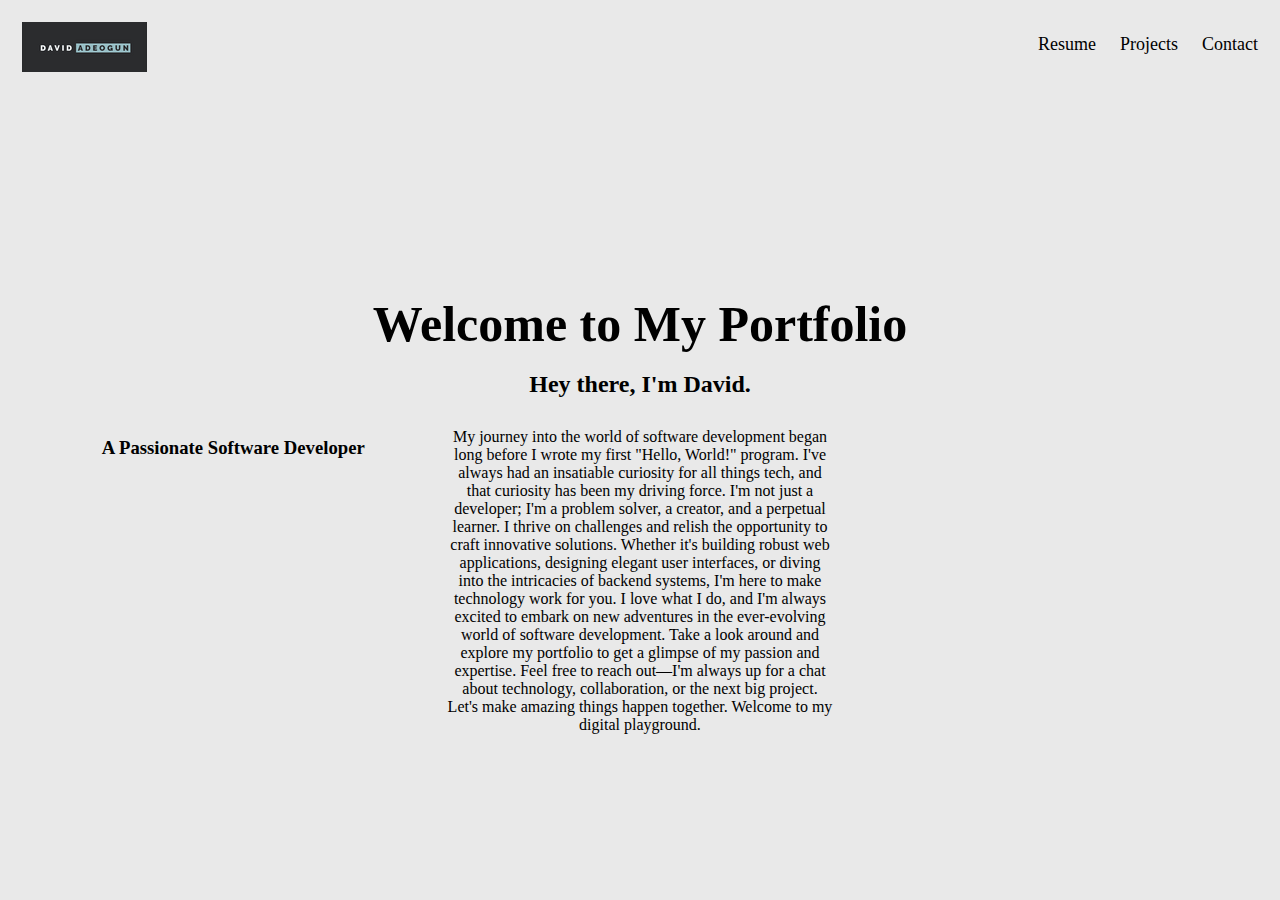
<file: index.html>
<!DOCTYPE html>
<html lang="en">
<head>
    <meta charset="UTF-8">
    <meta http-equiv="X-UA-Compatible" content="IE=edge">
    <meta name="viewport" content="width=device-width, initial-scale=1.0">
    <title>David Adeogun | Home</title>
    <link rel="stylesheet" href="style.css">
    <link rel="stylesheet" href="script.js">
</head>
<header>
    <div class="header">
        <a href="index.html" class="logo"><img src="rsz_1rsz_logo.png" alt="My Personal Logo"></a>
        <div class="header-right">
          <a href="resume.html">Resume</a>
          <a href="projects.html">Projects</a>
          <a href="contact.html">Contact</a>
        </div>
      </div>
</header>


<body>
    <section class="hero-msg">
        <h1>Welcome to My Portfolio</h1>
        <h2>Hey there, I'm David.</h2>
        <h3>A Passionate Software Developer</h3>
            <p>My journey into the world of software development began long before I wrote my first "Hello, World!" program. I've always had an insatiable curiosity for all things tech, and that curiosity has been my driving force.

                I'm not just a developer; I'm a problem solver, a creator, and a perpetual learner. I thrive on challenges and relish the opportunity to craft innovative solutions.
                
                Whether it's building robust web applications, designing elegant user interfaces, or diving into the intricacies of backend systems, I'm here to make technology work for you. I love what I do, and I'm always excited to embark on new adventures in the ever-evolving world of software development.
                
                Take a look around and explore my portfolio to get a glimpse of my passion and expertise. Feel free to reach out—I'm always up for a chat about technology, collaboration, or the next big project. Let's make amazing things happen together.
                
                Welcome to my digital playground.
            </p>
    </section>
<main>
    
</main>
  
</body>
</html>
</file>
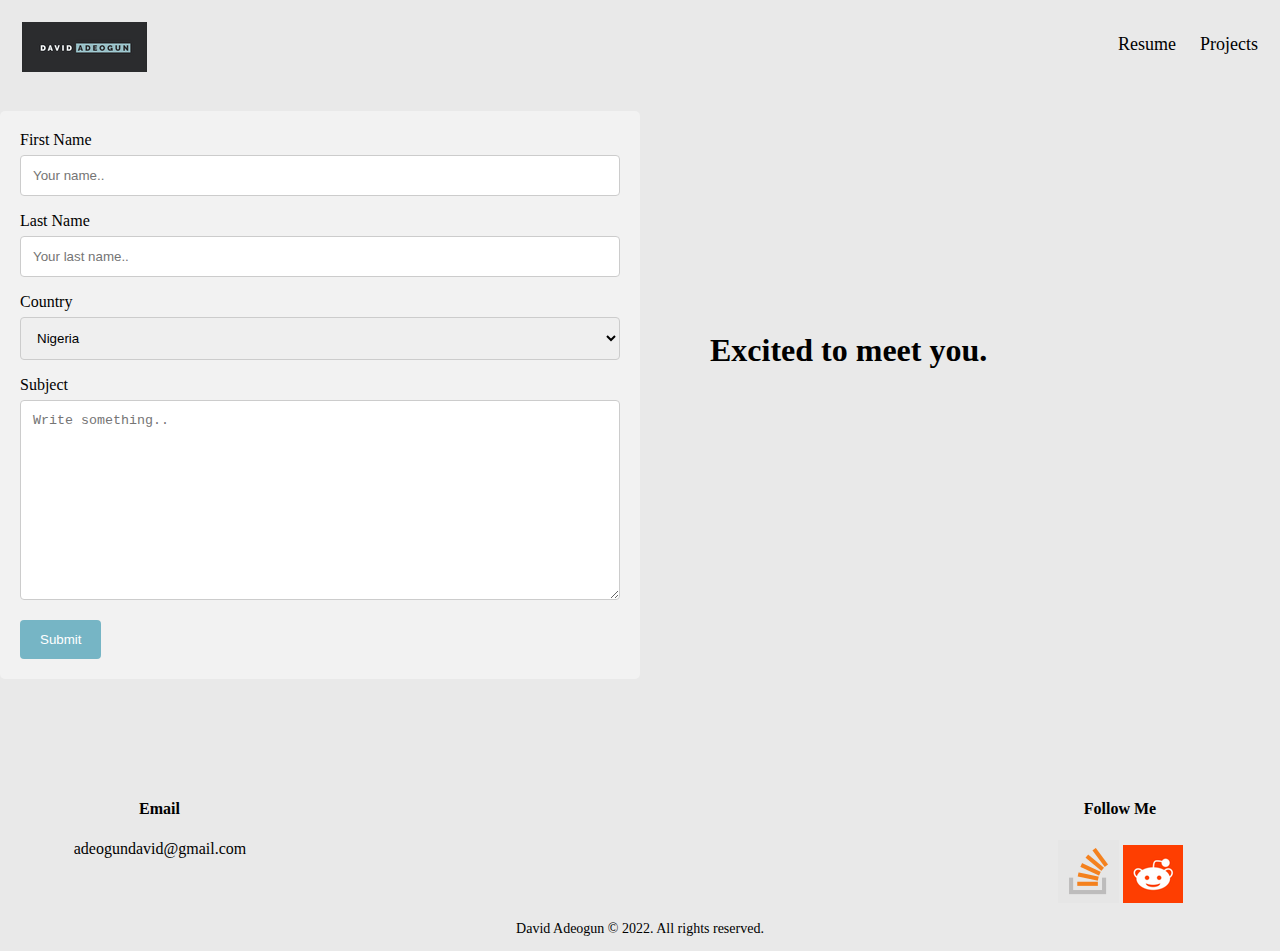
<file: contact.html>
<!DOCTYPE html>
<html lang="en">
<head>
    <meta charset="UTF-8">
    <meta http-equiv="X-UA-Compatible" content="IE=edge">
    <meta name="viewport" content="width=device-width, initial-scale=1.0">
    <title>David Adeogun | Contact</title>
    <link rel="stylesheet" href="style.css">
    <link rel="stylesheet" href="script.js">
</head>
<header>
    <div class="header">
        <a href="index.html" class="logo"><img src="rsz_1rsz_logo.png" alt=""></a>
        <div class="header-right">
          <a href="resume.html">Resume</a>
          <a href="projects.html">Projects</a>
        </div>
      </div>
</header>

<body>
   <main id="contact">
      <div class="container">
         <form action="action_page.php">
       
           <label for="fname">First Name</label>
           <input type="text" id="fname" name="firstname" placeholder="Your name..">
       
           <label for="lname">Last Name</label>
           <input type="text" id="lname" name="lastname" placeholder="Your last name..">
       
           <label for="country">Country</label>
           <select id="country" name="country">
             <option value="nigeria">Nigeria</option>
             <option value="canada">Canada</option>
             <option value="usa">USA</option>
             <option value="australia">Australia</option>
           </select>
       
           <label for="subject">Subject</label>
           <textarea id="subject" name="subject" placeholder="Write something.." style="height:200px"></textarea>
       
           <input type="submit" value="Submit">
       
         </form>
       </div>
       <div class="contact-msg">
         <h1>Excited to meet you.</h1>
       </div>
   </main>
   <footer>
    <div class="contact-info">
       <h4>Email</h4>
       <p>adeogundavid@gmail.com</p>
    </div>
    
    <div class="copyright">
       <p>David Adeogun &copy; 2022. All rights reserved.</p>
    </div>
    <div class="social">
       <h4>Follow Me</h4>
       <a href="https://stackoverflow.com/users/16779275/david-t"><img src="stackoverflow.PNG" alt="Stackoverflow logo"></a>
       <a href="https://www.reddit.com/user/Few_Application5666"><img src="rsz_reddit.png" alt="Reddit Logo"></a>
    </div>
   </footer>
</body>
</html>
</file>
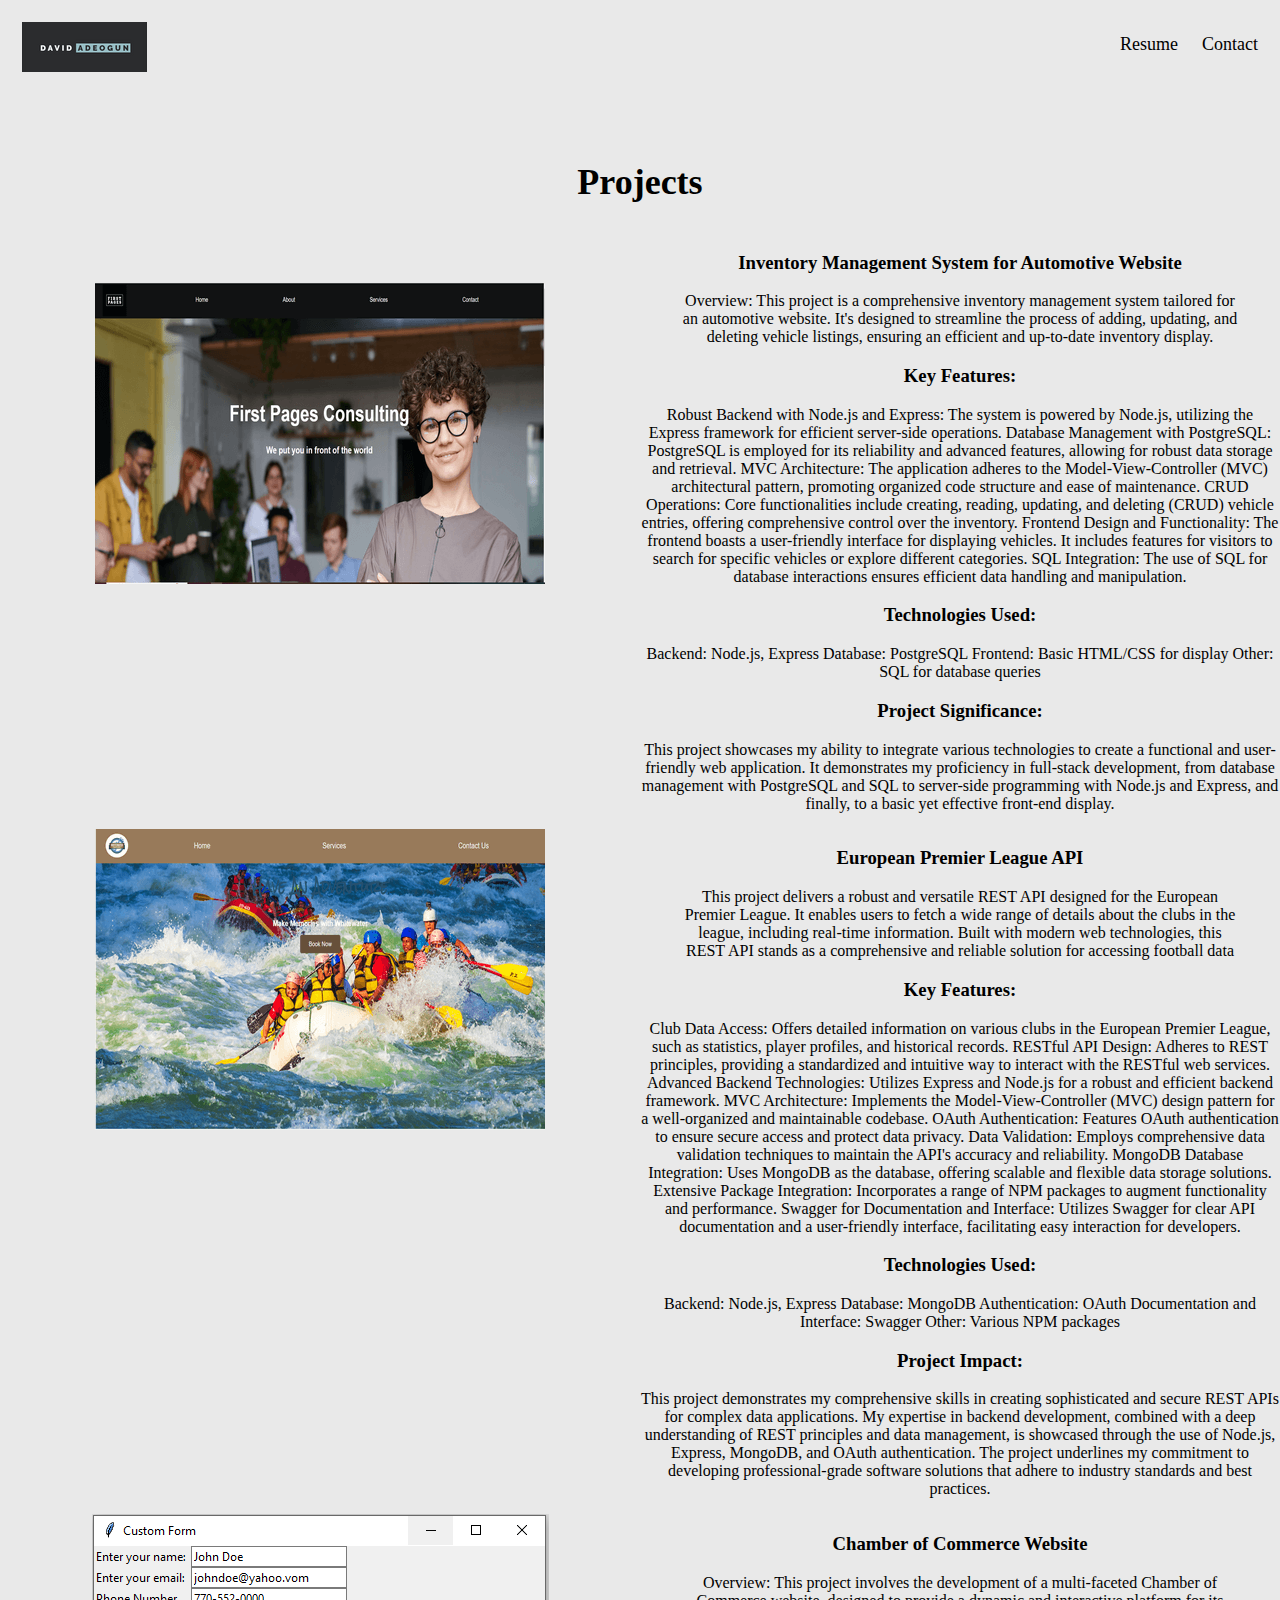
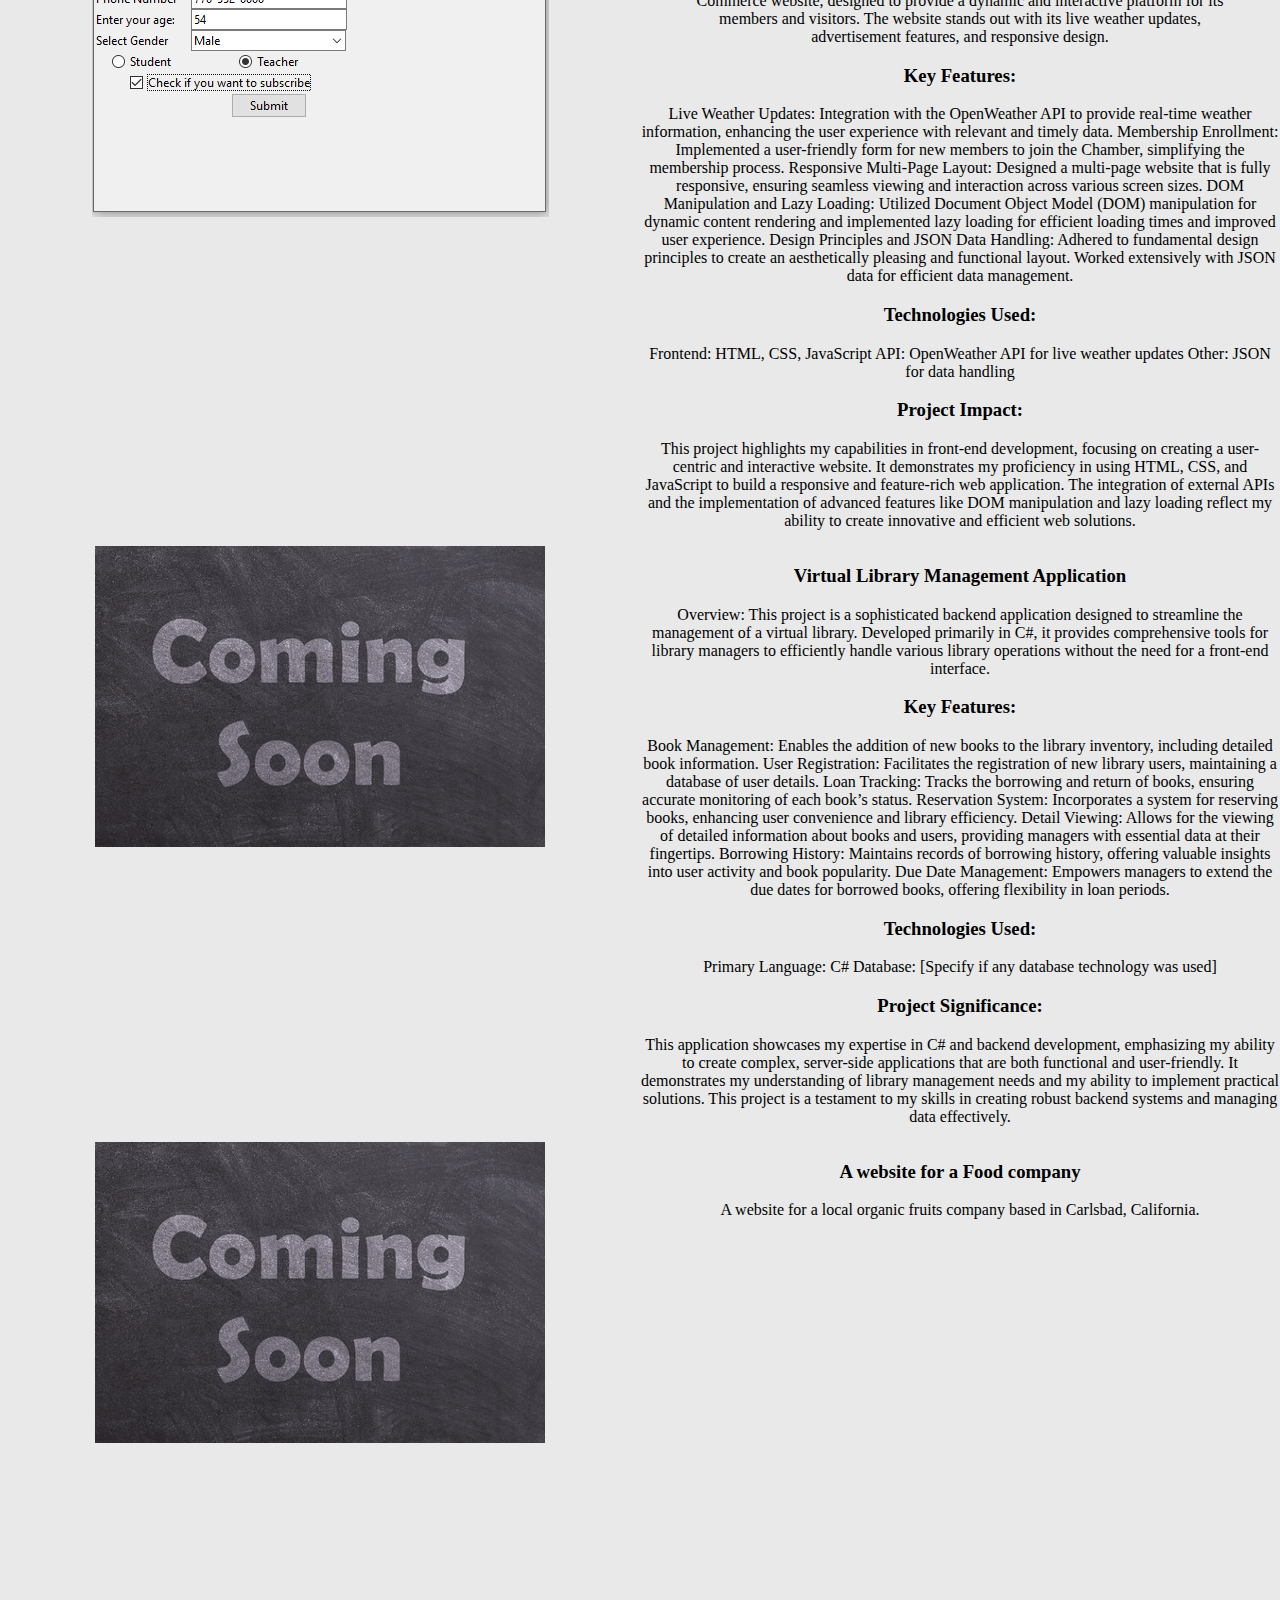
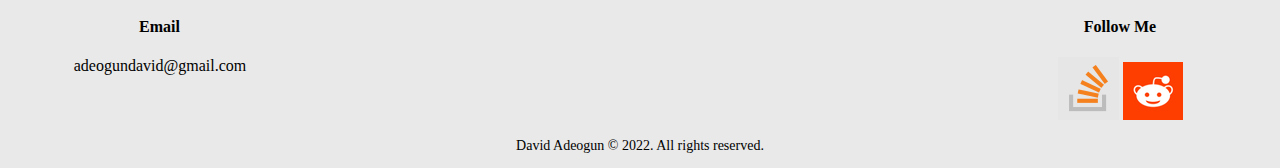
<file: projects.html>
<!DOCTYPE html>
<html lang="en">

<head>
   <meta charset="UTF-8">
   <meta http-equiv="X-UA-Compatible" content="IE=edge">
   <meta name="viewport" content="width=device-width, initial-scale=1.0">
   <title>David Adeogun | Projects</title>
   <link rel="stylesheet" href="style.css">
   <link rel="stylesheet" href="script.js">
</head>
<header>
   <div class="header">
      <a href="index.html" class="logo"><img src="rsz_1rsz_logo.png" alt=""></a>
      <div class="header-right">
         <a href="resume.html">Resume</a>
         <a href="contact.html">Contact</a>
      </div>
   </div>
</header>
<h2 class="project-title">Projects</h2>

<body>
   <main>

      <div class="first-project">
         <a href="https://davidadeogun.github.io/wdd130/wwr/firstpages/index.html" target="_blank"> <img
               class="first-project-img" src="rsz_1stpage (1).png" alt=""></a>
      </div>
      <div class="first-msg">
         <h3>Inventory Management System for Automotive Website</h3>
         <p>Overview:
            This project is a comprehensive inventory management system tailored for an automotive website. It's designed to streamline the process of adding, updating, and deleting vehicle listings, ensuring an efficient and up-to-date inventory display.
            <h3>Key Features:</h3>
            Robust Backend with Node.js and Express: The system is powered by Node.js, utilizing the Express framework for efficient server-side operations.
            Database Management with PostgreSQL: PostgreSQL is employed for its reliability and advanced features, allowing for robust data storage and retrieval.
            MVC Architecture: The application adheres to the Model-View-Controller (MVC) architectural pattern, promoting organized code structure and ease of maintenance.
            CRUD Operations: Core functionalities include creating, reading, updating, and deleting (CRUD) vehicle entries, offering comprehensive control over the inventory.
            Frontend Design and Functionality: The frontend boasts a user-friendly interface for displaying vehicles. It includes features for visitors to search for specific vehicles or explore different categories.
            SQL Integration: The use of SQL for database interactions ensures efficient data handling and manipulation.
            <h3>Technologies Used:</h3>
            Backend: Node.js, Express
            Database: PostgreSQL
            Frontend: Basic HTML/CSS for display
            Other: SQL for database queries
            <h3>Project Significance:</h3>
            This project showcases my ability to integrate various technologies to create a functional and user-friendly web application. It demonstrates my proficiency in full-stack development, from database management with PostgreSQL and SQL to server-side programming with Node.js and Express, and finally, to a basic yet effective front-end display.
         </p>
      </div>

      <div class="second-project">
         <a href="https://davidadeogun.github.io/wdd130/wwr/index.html" target="_blank"><img class="second-project-img"
               src="rsz_whitewater (1).png" alt="White Water Rafting Website"></a>
      </div>
      <div class="second-msg">
         <h3>European Premier League API</h3>
         <p>This project delivers a robust and versatile REST API designed for the European Premier League. It enables users to fetch a wide range of details about the clubs in the league, including real-time information. Built with modern web technologies, this REST API stands as a comprehensive and reliable solution for accessing football data
         <h3>Key Features:</h3>Club Data Access: Offers detailed information on various clubs in the European Premier League, such as statistics, player profiles, and historical records.
         RESTful API Design: Adheres to REST principles, providing a standardized and intuitive way to interact with the RESTful web services.
         Advanced Backend Technologies: Utilizes Express and Node.js for a robust and efficient backend framework.
         MVC Architecture: Implements the Model-View-Controller (MVC) design pattern for a well-organized and maintainable codebase.
         OAuth Authentication: Features OAuth authentication to ensure secure access and protect data privacy.
         Data Validation: Employs comprehensive data validation techniques to maintain the API's accuracy and reliability.
         MongoDB Database Integration: Uses MongoDB as the database, offering scalable and flexible data storage solutions.
         Extensive Package Integration: Incorporates a range of NPM packages to augment functionality and performance.
         Swagger for Documentation and Interface: Utilizes Swagger for clear API documentation and a user-friendly interface, facilitating easy interaction for developers.
         <h3>Technologies Used:</h3>Backend: Node.js, Express
         Database: MongoDB
         Authentication: OAuth
         Documentation and Interface: Swagger
         Other: Various NPM packages
         <h3>Project Impact:</h3>
         This project demonstrates my comprehensive skills in creating sophisticated and secure REST APIs for complex data applications. My expertise in backend development, combined with a deep understanding of REST principles and data management, is showcased through the use of Node.js, Express, MongoDB, and OAuth authentication. The project underlines my commitment to developing professional-grade software solutions that adhere to industry standards and best practices.
         </p>
      </div>

      <div class="third-project">
         <a href="https://davidadeogun.github.io/wdd230/chamber/" target="_blank"><img class="third-project-img"
               src="custom_form.PNG" alt="Atlanta Chamber of Commerce"></a>
      </div>
      <div class="third-msg">
         <h3>Chamber of Commerce Website</h3>
         <p>Overview:
            This project involves the development of a multi-faceted Chamber of Commerce website, designed to provide a dynamic and interactive platform for its members and visitors. The website stands out with its live weather updates, advertisement features, and responsive design.
            <h3>Key Features:</h3>
            Live Weather Updates: Integration with the OpenWeather API to provide real-time weather information, enhancing the user experience with relevant and timely data.
            Membership Enrollment: Implemented a user-friendly form for new members to join the Chamber, simplifying the membership process.
            Responsive Multi-Page Layout: Designed a multi-page website that is fully responsive, ensuring seamless viewing and interaction across various screen sizes.
            DOM Manipulation and Lazy Loading: Utilized Document Object Model (DOM) manipulation for dynamic content rendering and implemented lazy loading for efficient loading times and improved user experience.
            Design Principles and JSON Data Handling: Adhered to fundamental design principles to create an aesthetically pleasing and functional layout. Worked extensively with JSON data for efficient data management.
            <h3>Technologies Used:</h3>
            Frontend: HTML, CSS, JavaScript
            API: OpenWeather API for live weather updates
            Other: JSON for data handling
           <h3> Project Impact:</h3>
            This project highlights my capabilities in front-end development, focusing on creating a user-centric and interactive website. It demonstrates my proficiency in using HTML, CSS, and JavaScript to build a responsive and feature-rich web application. The integration of external APIs and the implementation of advanced features like DOM manipulation and lazy loading reflect my ability to create innovative and efficient web solutions.
         </p>
      </div>

      <div class="fourth-project">
         <a href="https://github.com/davidadeogun/cse210-pwclasses-projects/tree/main/final_project"><img
               class="fourth-project-img" src="rsz_coming_soon (1).png"
               alt="Virtual Library Management Application"></a>
      </div>
      <div class="fourth-msg">
         <h3>Virtual Library Management Application</h3>
         <p>Overview:
            This project is a sophisticated backend application designed to streamline the management of a virtual library. Developed primarily in C#, it provides comprehensive tools for library managers to efficiently handle various library operations without the need for a front-end interface.
            <h3>Key Features:</h3>
            Book Management: Enables the addition of new books to the library inventory, including detailed book information.
            User Registration: Facilitates the registration of new library users, maintaining a database of user details.
            Loan Tracking: Tracks the borrowing and return of books, ensuring accurate monitoring of each book’s status.
            Reservation System: Incorporates a system for reserving books, enhancing user convenience and library efficiency.
            Detail Viewing: Allows for the viewing of detailed information about books and users, providing managers with essential data at their fingertips.
            Borrowing History: Maintains records of borrowing history, offering valuable insights into user activity and book popularity.
            Due Date Management: Empowers managers to extend the due dates for borrowed books, offering flexibility in loan periods.
            <h3>Technologies Used:</h3>
            Primary Language: C#
            Database: [Specify if any database technology was used]
            <h3>Project Significance:</h3>
            This application showcases my expertise in C# and backend development, emphasizing my ability to create complex, server-side applications that are both functional and user-friendly. It demonstrates my understanding of library management needs and my ability to implement practical solutions. This project is a testament to my skills in creating robust backend systems and managing data effectively.</p>
      </div>

      <div class="fifth-project">
         <a href="https://davidadeogun.github.io/wdd230/Bountiful/"><img class="fifth-project-img"
               src="rsz_coming_soon (1).png" alt="Virtual Library Management Application"></a>
      </div>
      <div class="fifth-msg">
         <h3>A website for a Food company</h3>
         <p>A website for a local organic fruits company based in Carlsbad, California.</p>
      </div>
   </main>




   <footer>
      <div class="contact-info">
         <h4>Email</h4>
         <p>adeogundavid@gmail.com</p>
      </div>

      <div class="copyright">
         <p>David Adeogun &copy; 2022. All rights reserved.</p>
      </div>
      <div class="social">
         <h4>Follow Me</h4>
         <a href="https://stackoverflow.com/users/16779275/david-t"><img src="stackoverflow.PNG"
               alt="Stackoverflow logo"></a>
         <a href="https://www.reddit.com/user/Few_Application5666"><img src="rsz_reddit.png" alt="Reddit Logo"></a>
      </div>
   </footer>
</body>

</html>
</file>
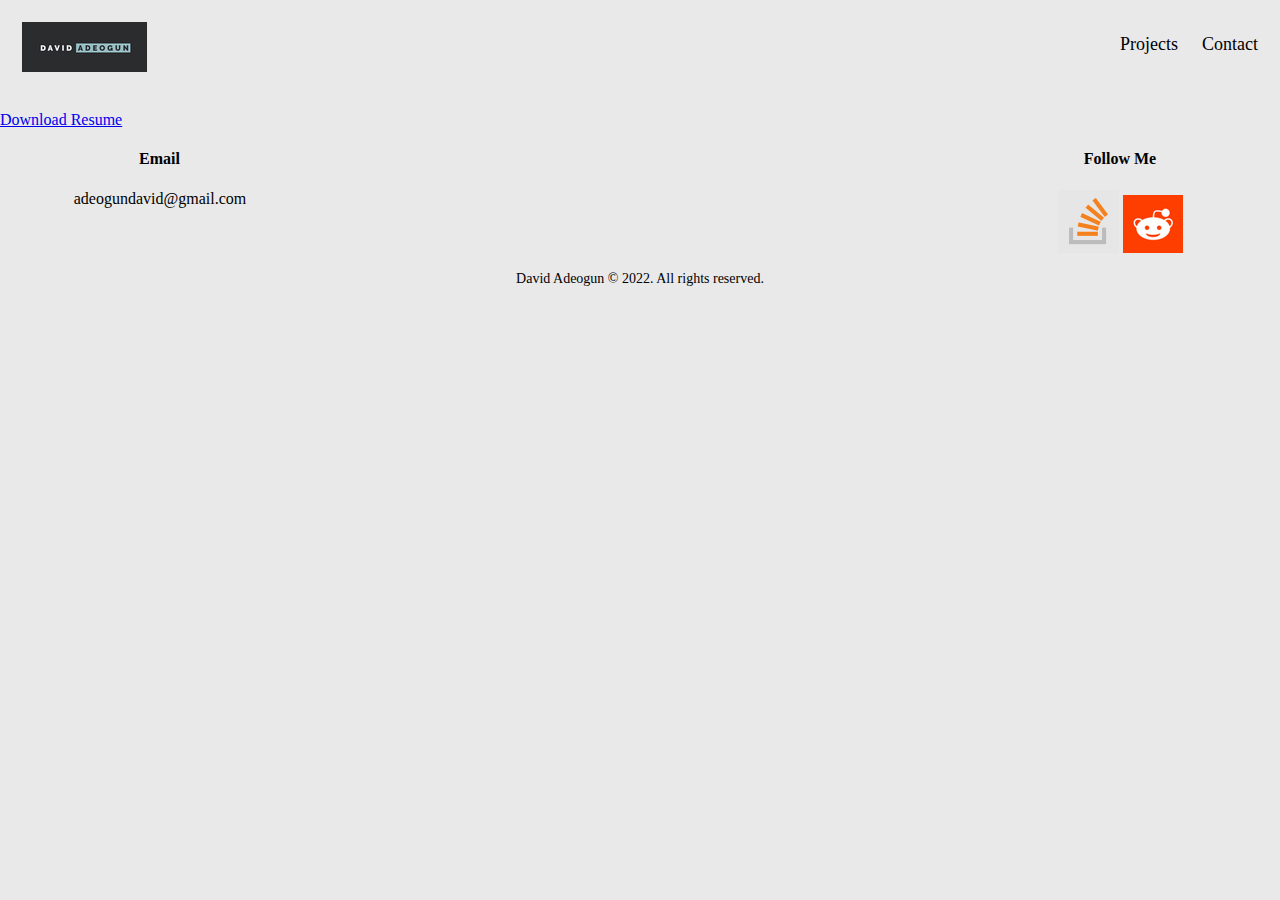
<file: resume.html>
<!DOCTYPE html>
<html lang="en">
<head>
    <meta charset="UTF-8">
    <meta http-equiv="X-UA-Compatible" content="IE=edge">
    <meta name="viewport" content="width=device-width, initial-scale=1.0">
    <title>David Adeogun | Resume</title>
    <link rel="stylesheet" href="style.css">
    <link rel="stylesheet" href="script.js">
</head>
<header>
  <div class="header">
      <a href="index.html" class="logo"><img src="rsz_1rsz_logo.png" alt="My Personal Logo"></a>
      <div class="header-right">
        <a href="projects.html">Projects</a>
        <a href="contact.html">Contact</a>
      </div>
    </div>
</header>
<a href="https://drive.google.com/file/d/10xTSMfxYk6s-rbtoxjDWtIWiuIcbiKIF/view?usp=drive_link" target="_blank" download>Download Resume</a>

    
      
    </main>
    <footer>
     <div class="contact-info">
        <h4>Email</h4>
        <p>adeogundavid@gmail.com</p>
     </div>
     
     <div class="copyright">
        <p>David Adeogun &copy; 2022. All rights reserved.</p>
     </div>
     <div class="social">
        <h4>Follow Me</h4>
        <a href="https://stackoverflow.com/users/16779275/david-t"><img src="stackoverflow.PNG" alt="Stackoverflow logo"></a>
       <a href="https://www.reddit.com/user/Few_Application5666"><img src="rsz_reddit.png" alt="Reddit Logo"></a>
     </div>
    </footer>
   
</body>
</html>
</file>
<file: style.css>
/* Style the header with a grey background and some padding */
.header {
    overflow: hidden;
    background-color:#e9e9e9;
    padding: 20px 10px;
    
  }
  
  /* Style the header links */
  .header a {
    float: left;
    color: black;
    text-align: center;
    padding: 12px;
    text-decoration: none;
    font-size: 18px;
    line-height: 25px;
    border-radius: 4px;
  }
  
  /* Style the logo link (notice that we set the same value of line-height and font-size to prevent the header to increase when the font gets bigger */
  .header .logo{
    margin-top: -10px;
  }
  
  /* Change the background color on mouse-over */
  .header a:hover {
    background-color: #76b5c5;
    color: #ffffff;
  }
  
  /* Style the active/current link*/
  .header a.active {
    
    color: white;
  }
  
  /* Float the link section to the right */
  .header-right {
    float: right;
  }
  
  .hero-msg{
    text-align: center;
    margin: 150px 30px 0px 30px;
    display: grid;
    grid-template-columns: 1fr 1fr 1fr;
    
    
    
  }
.hero-msg h1{
    font-weight: bolder;
    font-size: 50px;
    grid-column: 1/4;
    
}
.hero-msg h2{
  margin-top: -15px;
  grid-column: 1/4;
  
}

.hero-msg p{
    margin: 10px 10px 0px 10px;
    grid-column: 2/3;
   
}

  body{
    background-color: #e9e9e9;
    margin: 0;
    padding: 0;
    font-family:Georgia, 'Times New Roman', Times, serif

  }
  main {
    display: grid;
    grid-template-columns: 1fr 1fr;
    margin-bottom: 100px;
    
    
  }
  
  main a{
    text-decoration: none;
    text-align: center;
}
.resume-header{
  text-align: center;
  margin-bottom: 60px;
  font-size: 36px;
}

.resume-main{
  display: grid;
  grid-template-columns: 1fr 1fr;
}
.experience, .education {
  text-align: center;
}
.education p{
  margin-right: 20px;
}

.experience-msg{
  grid-column: 2;
}
.experience-msg p{
  margin-bottom: 120px;
  margin-right: 20px;
}
.certificate{
  grid-column: 2;
  margin-bottom: 50px;
}
.skills{
  grid-column: 1;
  text-align: center;
  margin-left: -65px;
}
.skills-msg{
  grid-column: 2;
}
.project-title{
  text-align: center;
  margin-top: 50px;
  font-size: 36px;
}
.first-project{
  grid-column: 1;
  margin-bottom: 50px;
  margin-top: 50px;
  
}
.first-msg{
  grid-column: 2/3;
  
}
.first-msg p{
  margin-right:40px;
  margin-left: 40px;
}
.second-msg p{
  margin-right:40px;
  margin-left: 40px;
}
.third-msg p{
  margin-right:40px;
  margin-left: 40px;
}
.second-project{
  margin-bottom: 50px;
}
.third-project{
  margin-bottom: 50px;
}
.fourth-project{
  margin-bottom: 50px;
}
.fifth-project{
  margin-bottom: 50px;
}
.first-project, .first-msg, .second-project, .second-msg,
 .third-project,.third-msg, .fourth-project, .fourth-msg, .fifth-project, .fifth-msg{
  text-align: center;
}

/* Style inputs with type="text", select elements and textareas */
input[type=text], select, textarea {
  width: 100%; /* Full width */
  padding: 12px; /* Some padding */ 
  border: 1px solid #ccc; /* Gray border */
  border-radius: 4px; /* Rounded borders */
  box-sizing: border-box; /* Make sure that padding and width stays in place */
  margin-top: 6px; /* Add a top margin */
  margin-bottom: 16px; /* Bottom margin */
  resize: vertical /* Allow the user to vertically resize the textarea (not horizontally) */
}

/* Style the submit button with a specific background color etc */
input[type=submit] {
  background-color: #76b5c5;
  color: white;
  padding: 12px 20px;
  border: none;
  border-radius: 4px;
  cursor: pointer;
}

/* When moving the mouse over the submit button, add a darker green color */
input[type=submit]:hover {
  background-color: hsl(187, 85%, 49%);
}

/* Add a background color and some padding around the form */
.container {
  border-radius: 5px;
  background-color: #f2f2f2;
  padding: 20px;
  
  
}
.contact-msg{
  margin-left: 70px;
  margin-right: 70px;
  margin-top: 200px
}

 
  footer {
    display: grid;
    grid-template-columns: 1fr 2fr 1fr;
  }
.contact-info{
    grid-column: 1;
    text-align: center;
  }
  .contact-info h4{
    margin-left: -1px;
  }
  .copyright{
    grid-column: 2/3;
    grid-row: 2;
    text-align: center;
    font-size: 14px;
  }
  .social{
    grid-column: 3/4;
    text-align: center;
  }
 
  /* Add media queries for responsiveness - when the screen is 500px wide or less, stack the links on top of each other */

@media screen and (max-width: 650px) {
    header, footer{
        display: block;
    }
}

@media screen and (max-width: 650px){
  main{display: block;}
}

@media screen and (max-width: 650px){
  .contact-msg{
    margin-top: 30px;
  }
}
</file>
